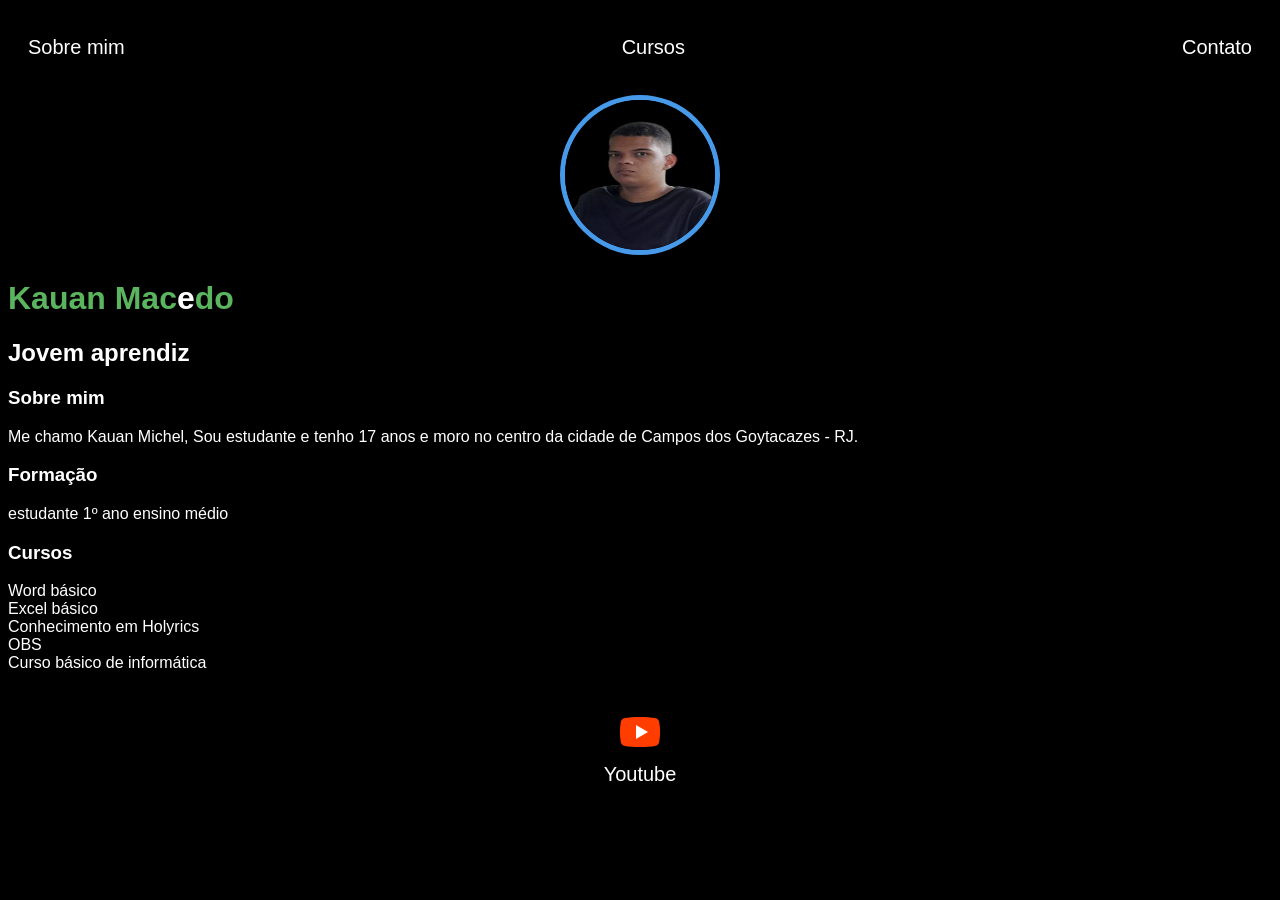
<file: index.html>
<!DOCTYPE html>
<html lang="en">

<head>
    <meta charset="UTF-8">
    <meta name="viewport" content="width=device-width, initial-scale=1.0">
    <link rel="stylesheet" href="./css/style.css">
    <title>Kauan Michel</title>
</head>

<body>
    <div class="container">
        <nav>
            <ul>
                <li><a href="index.html">Sobre mim</a></li>
                <li><a href="cursos.html" target="_blank">Cursos</a></li>
                <li><a href="contato.html" target="_blank">Contato</a></li>
            </ul>
        </nav>
        <header>
            <div class="center">
                <img src="./img/Kauan1.jpg"></img>
            </div>
            <h1>Kauan Mac<span>e</span>do</h1>
            <h2>Jovem aprendiz</h2>
        </header>

        <main>
            <section>
                <h3>Sobre mim</h3>
                <p>
                    Me chamo Kauan Michel, Sou estudante e
                    tenho 17 anos e moro no centro da cidade
                    de Campos dos Goytacazes - RJ. <br>
                </p>
                <h3>Formação</h3>
                <p>
                    estudante 1º ano ensino médio 
                </p>
                <h3>Cursos</h3>
                <p>
                    Word básico <br>
                    Excel básico <br>
                    Conhecimento em Holyrics <br>
                    OBS <br>
                    Curso básico de informática
                </p>

            </section>
        </main>
        <footer>
            <a href="https://www.youtube.com/user/TvObreirosemfoco" target="_blank" rel="noopener noreferrer">
                <img src="./img/youtube.svg">
                <p>Youtube</p>
            </a>
        </footer>
    </div>
</body>

</html>
</file>
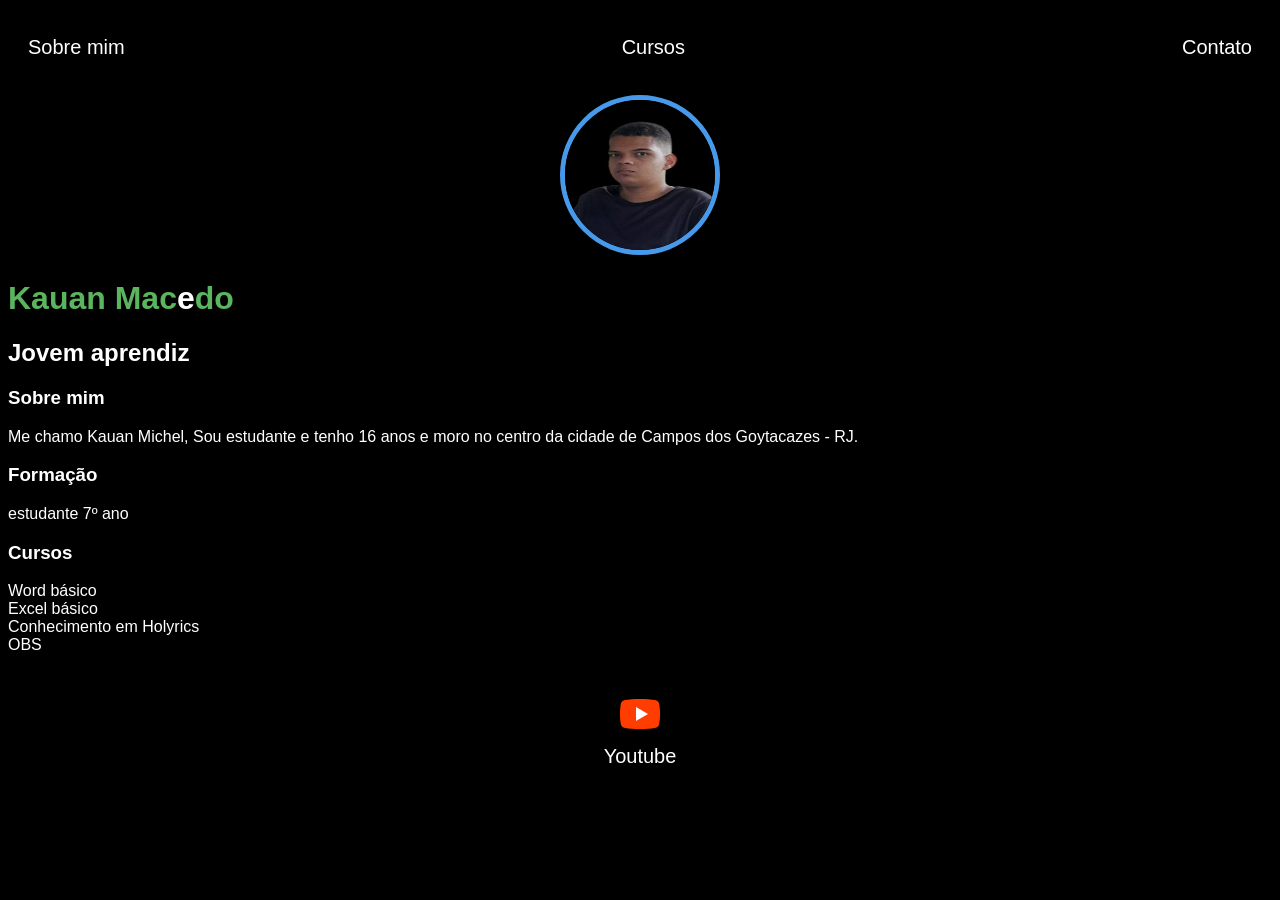
<file: index (2).html>
<!DOCTYPE html>
<html lang="en">

<head>
    <meta charset="UTF-8">
    <meta name="viewport" content="width=device-width, initial-scale=1.0">
    <link rel="stylesheet" href="./css/style.css">
    <title>Kauan Michel</title>
</head>

<body>
    <div class="container">
        <nav>
            <ul>
                <li><a href="index.html">Sobre mim</a></li>
                <li><a href="cursos.html" target="_blank">Cursos</a></li>
                <li><a href="contato.html" target="_blank">Contato</a></li>
            </ul>
        </nav>
        <header>
            <div class="center">
                <img src="./img/Kauan1.jpg"></img>
            </div>
            <h1>Kauan Mac<span>e</span>do</h1>
            <h2>Jovem aprendiz</h2>
        </header>

        <main>
            <section>
                <h3>Sobre mim</h3>
                <p>
                    Me chamo Kauan Michel, Sou estudante e
                    tenho 16 anos e moro no centro da cidade
                    de Campos dos Goytacazes - RJ. <br>
                </p>
                <h3>Formação</h3>
                <p>
                    estudante 7º ano
                </p>
                <h3>Cursos</h3>
                <p>
                    Word básico <br>
                    Excel básico <br>
                    Conhecimento em Holyrics <br>OBS
                </p>

            </section>
        </main>
        <footer>
            <a href="https://www.youtube.com/user/TvObreirosemfoco" target="_blank" rel="noopener noreferrer">
                <img src="./img/youtube.svg">
                <p>Youtube</p>
            </a>
        </footer>
    </div>
</body>

</html>
</file>
<file: css/style.css>
body {
    background-color: black;
    color: white;
    font-family: Arial, Helvetica, sans-serif;
}


 header img{
    border-radius: 50%;
    width: 150px;
    height: 150px;
    border: 5px solid #479ae9;
}

.center{
    text-align: center;
}

ul {
    display: flex;
    justify-content: space-between;
    list-style-type: none;
    padding: 20px;
}
 a{
    color: white;
    text-decoration: none;
    font-size: 20px;
    font-weight: 500;
}

h1 {
    color: #5bb45e;
}
span {
    color: #ffffff;
}

footer{
    display: flex;
    justify-content: center;
}

footer a {
    color: white;
    margin: 20px;
    text-align: center;
}

footer p {
    margin-top: 2px;
}
</file>
